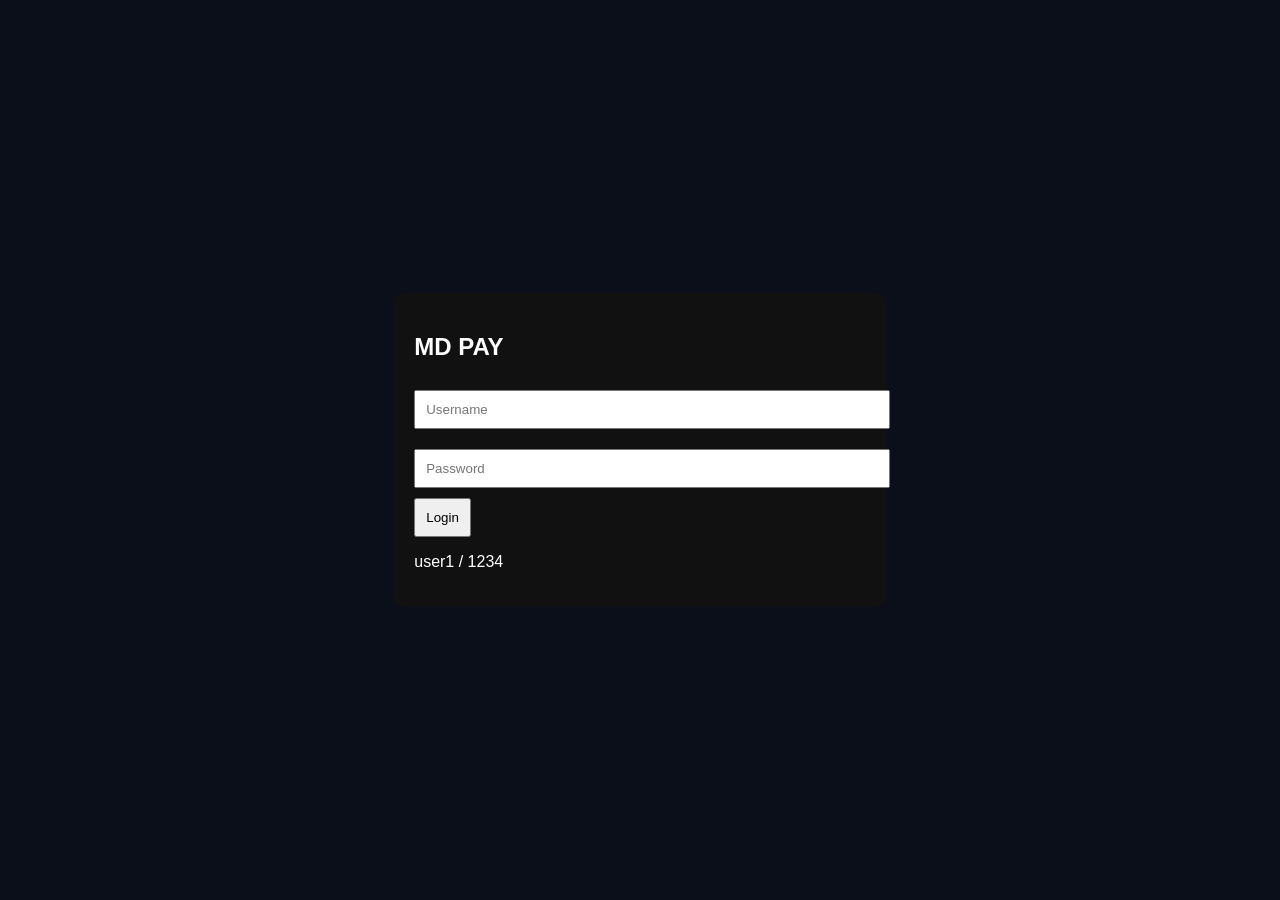
<file: index.html>
<!DOCTYPE html>
<html>
<head>
<meta name="viewport" content="width=device-width, initial-scale=1">
<link rel="stylesheet" href="css/style.css">
<title>Login</title>
</head>

<body class="center dark">

<div class="card w360">
  <h2>MD PAY</h2>
  <input id="u" placeholder="Username">
  <input id="p" type="password" placeholder="Password">
  <button onclick="goLogin()">Login</button>
  <p>user1 / 1234</p>
</div>

<script src="js/data.js"></script>
<script src="js/auth.js"></script>

<script>
function goLogin(){
  login(u.value,p.value);
}
</script>

</body>
</html>
</file>
<file: css/style.css>
body{margin:0;font-family:Arial;}
.dark{background:#0B0F19;color:#fff;height:100vh;}
.center{display:flex;justify-content:center;align-items:center;}
.card{background:#111;padding:20px;border-radius:10px;}
input{width:100%;padding:10px;margin:10px 0;}
button{padding:10px;}
.app{padding:20px;}
.nav{position:fixed;bottom:0;width:100%;display:flex;justify-content:space-around;background:#fff;}
</file>
